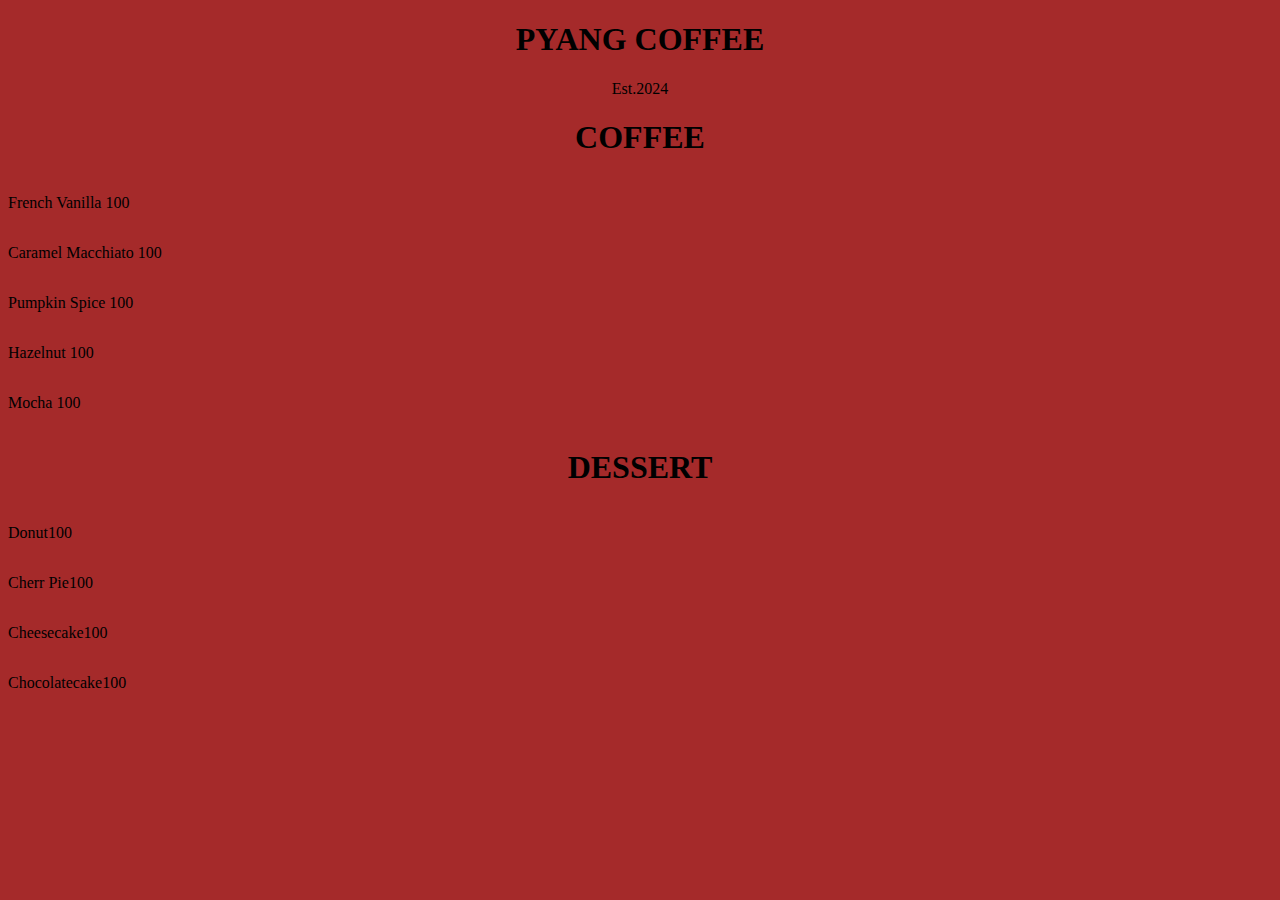
<file: Website 2/index.html>
<!-- https://htmlpreview.github.io./?https://github.com/Nonia-png/BSCS-2H/blob/c5cdd21b1e17e7eb8cce746b7d61fa12152132c7/Website%202/index.html -->
<!DOCTYPE html>
<html lang="en">
<head>
    <meta charset="UTF-8">
    <meta name="viewport" content="width=device-width, initial-scale=1.0">
    <title>PHIANG CAFE MENU</title>
    <link href="style.css" rel="stylesheet"/>
</head>
<body>
    
    <main>
    <div class="MENU">
        <main>
            <h1>PYANG COFFEE</h1>
            <P>Est.2024</P>
            <section>
                <h1>COFFEE</h1>
                <article class="item">
                    <p class="flavor">French Vanilla</p>
                    <p class="price">100</p>
                </article>
                <article class="item">
                    <p class="flavor">Caramel Macchiato</p>
                    <p class="price"> 100</p>
                </article>
                <article class="item">
                    <p class="flavor">Pumpkin Spice</p>
                    <p class="price">100</p>
                </article>
                <article class="item">
                    <p class="flavor">Hazelnut</p>
                    <p class="price">100</p>
                </article>    
                <article class="item">
                    <p class="flavor">Mocha</p>
                    <p class="price">100</p>
                </article>
            </section>
            <section>
                <h1>DESSERT</h1>
                <article class="item">
                    <p class="Dessert">Donut</p><p class="price">100</p>
                </article>
                <article class="item">
                    <p class="Dessert">Cherr Pie</p><p class="price">100</p>
                </article>
                <article class="item">
                    <p class="Dessert">Cheesecake</p><p class="price">100</p>
                </article>
                <article class="item">
                    <p class="Dessert">Chocolatecake</p><p class="price">100</p>
                </article>
            </section>    
                
        </main>
        <div id="menu"></div>
</body>
</html>
</file>
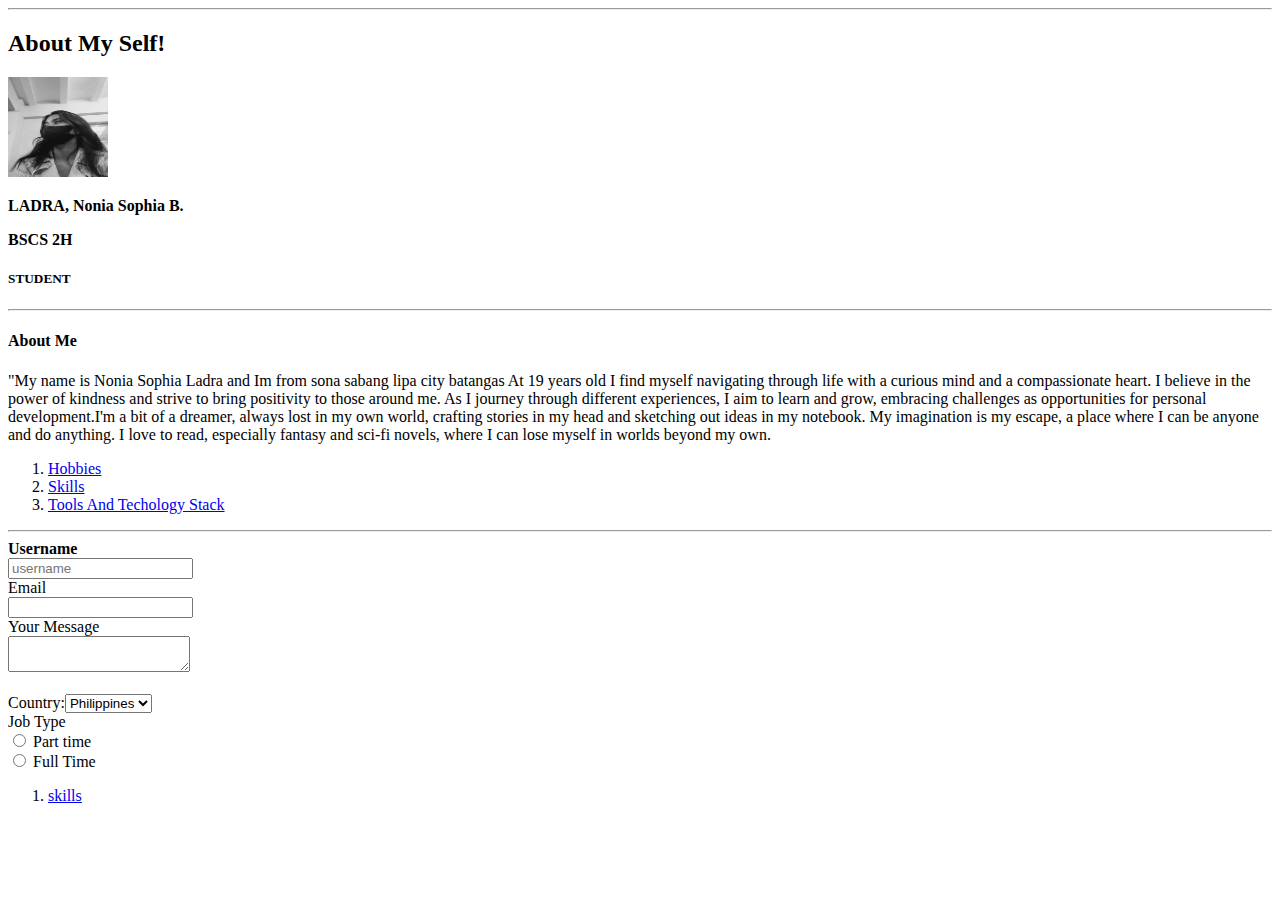
<file: Website 2/WEbsite 1/index.html>
<!--https://github.com/Nonia-png/BSCS-2H/edit/main/Website%202/WEbsite%201/index.html--!>
<!DOCTYPE html>
<head>
    <title>About My Self</title>
    <hr/>
</head>
<body>
         <h2><strong>About My Self!</strong></h2>
         <img src="images/phia.jpg"  height="100" width="100"/>
    
        <p><strong>LADRA, Nonia Sophia B.</strong></p>
        <p><strong>BSCS 2H</strong></p>
        <p><h5><strong>STUDENT</strong></h5></p>
    <hr/>
    
        <p><h4><strong>About Me</strong></h4></p>
        <P>
            "My name is Nonia Sophia Ladra and Im from sona sabang lipa city batangas At 19 years old I find myself navigating through life with a curious mind and a compassionate heart. I believe in the power of kindness and strive to bring positivity to those around me. As I journey through different experiences, I aim to learn and grow, embracing challenges as opportunities for personal development.I'm a bit of a dreamer, always lost in my own world, crafting stories in my head and sketching out ideas in my notebook. My imagination is my escape, a place where I can be anyone and do anything. I love to read, especially fantasy and sci-fi novels, where I can lose myself in worlds beyond my own.
        </P>
     <tr>
       <ol>
         <li><a href="Hobbies.html">Hobbies</a></li>
         <li><a href="Skills.html">Skills</a></li>
         <li><a href="Tools And Technology Stack.html">Tools And Techology Stack</a></li>
       </ol>
     </tr> 
     <hr/> 
     <form>
           <label for="Username"><strong>Username</strong></label><br/>
           <input type="Text"id="Username"placeholder="username"/><br/>

           <label for="Email">Email</label><br/>
           <input type="Text"/><br/>

           <label for="Your Message">Your Message</label><br/>
         <textarea id="Message"></textarea><br/><br/>
    <table>
            <label for="Country">Country:</label>
            <select id="Country">
            <option value="Philippine">Philippines</option>
            <option value="Korea">Korea</option>
            <option value="Singapore">Singapore</option></select>
    </table>
            <label>Job Type</label><br/>
            <input type="radio"name="Jobtype"value="Part Time"id="Part Time"/>
            <label for="Parttime">Part time</label>
            <br/>

            <input type="radio"name="Jobtype"value="Full Time"id="Full Time"/>
            <label for="Full Time">Full Time</label>
            <br/>

     </form>
     <tr>
     <ol>
      <li><a href="Skills.html">skills</a></li>
     </ol>
     </tr>
</body>
</file>
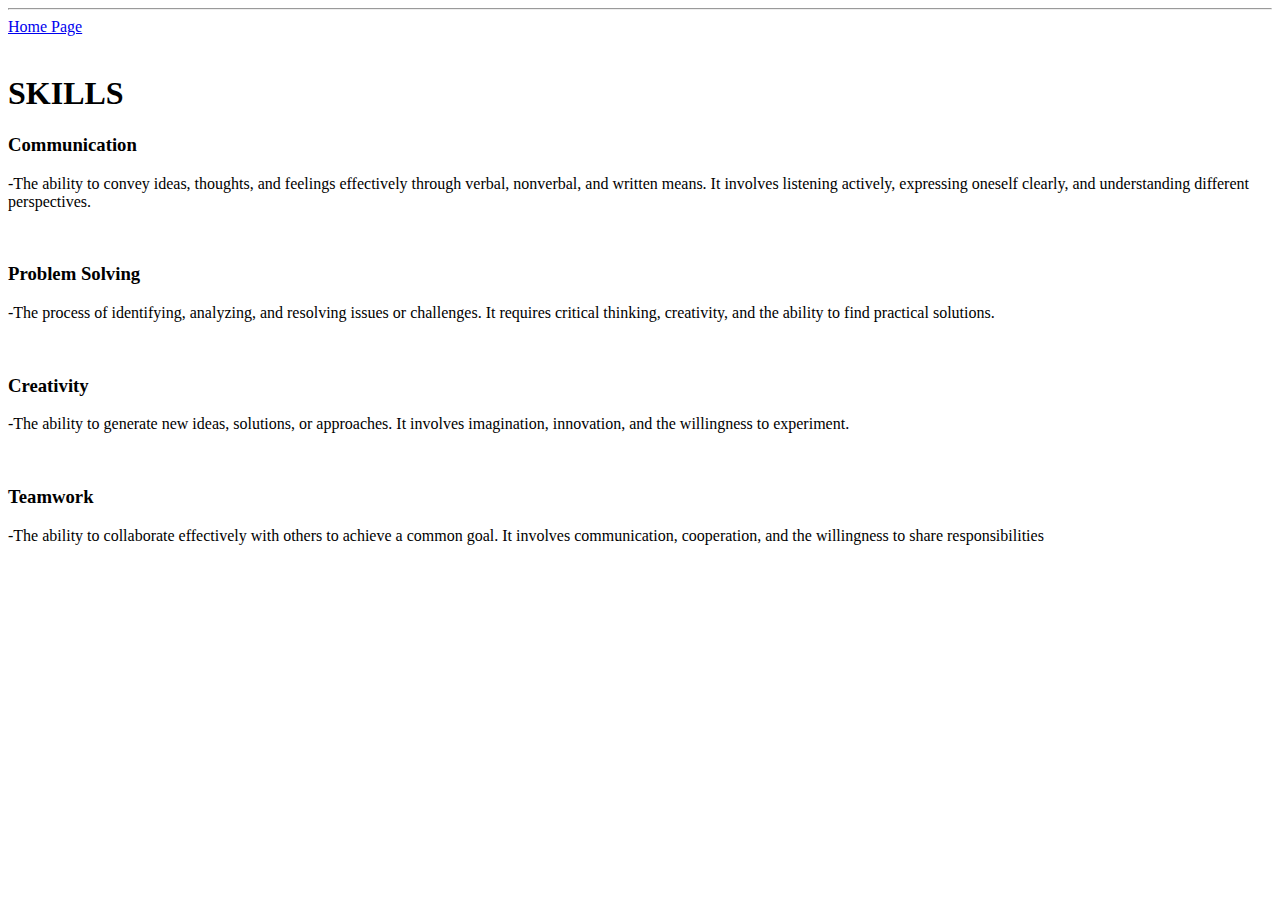
<file: Skills.html>
<!DOCTYPE html>
 <html>
         <head>
             <title>Skills</title>
         <hr/>
     </head>
     <body>
             <a href="index.html">Home Page</a>  
             <br/><br/>

             <h1><strong>SKILLS</strong></h1>

         <h3><strong>Communication</strong></h3>
             <p> -The ability to convey ideas, thoughts, and feelings effectively through verbal, nonverbal, and written means. 
             It involves listening actively, expressing oneself clearly, and understanding different perspectives.</p>
         <br/>
     
             <h3><strong>Problem Solving</strong></h3>
             <p> -The process of identifying, analyzing, and resolving issues or challenges.
             It requires critical thinking, creativity, and the ability to find practical solutions.</p>
         <br/>

             <h3><strong>Creativity</strong></h3>
             <p> -The ability to generate new ideas, solutions, or approaches. 
             It involves imagination, innovation, and the willingness to experiment.</p>
         <br/>
     
              <h3><strong>Teamwork</strong></h3>
              <p> -The ability to collaborate effectively with others to achieve a common goal. 
              It involves communication, cooperation, and the willingness to share responsibilities</p>
        
              <a href="index.html"></a>

    </body>
 </html>
</file>
<file: Website 2/style.css>
body{
    background-color: brown;
h1,h2, p{
    text-align: center;
}
.menu{
    width: 80%;
    background-color: brown;
    margin-left: auto;
    margin-right: auto;
    padding: 20px;
    max-width: 500px;
}
.item p{
    display: inline-block
}

.flavor{
    text-align: left;
    width: 50;
}

.price{
    text-align: left;
    width: 50;
}
</file>
